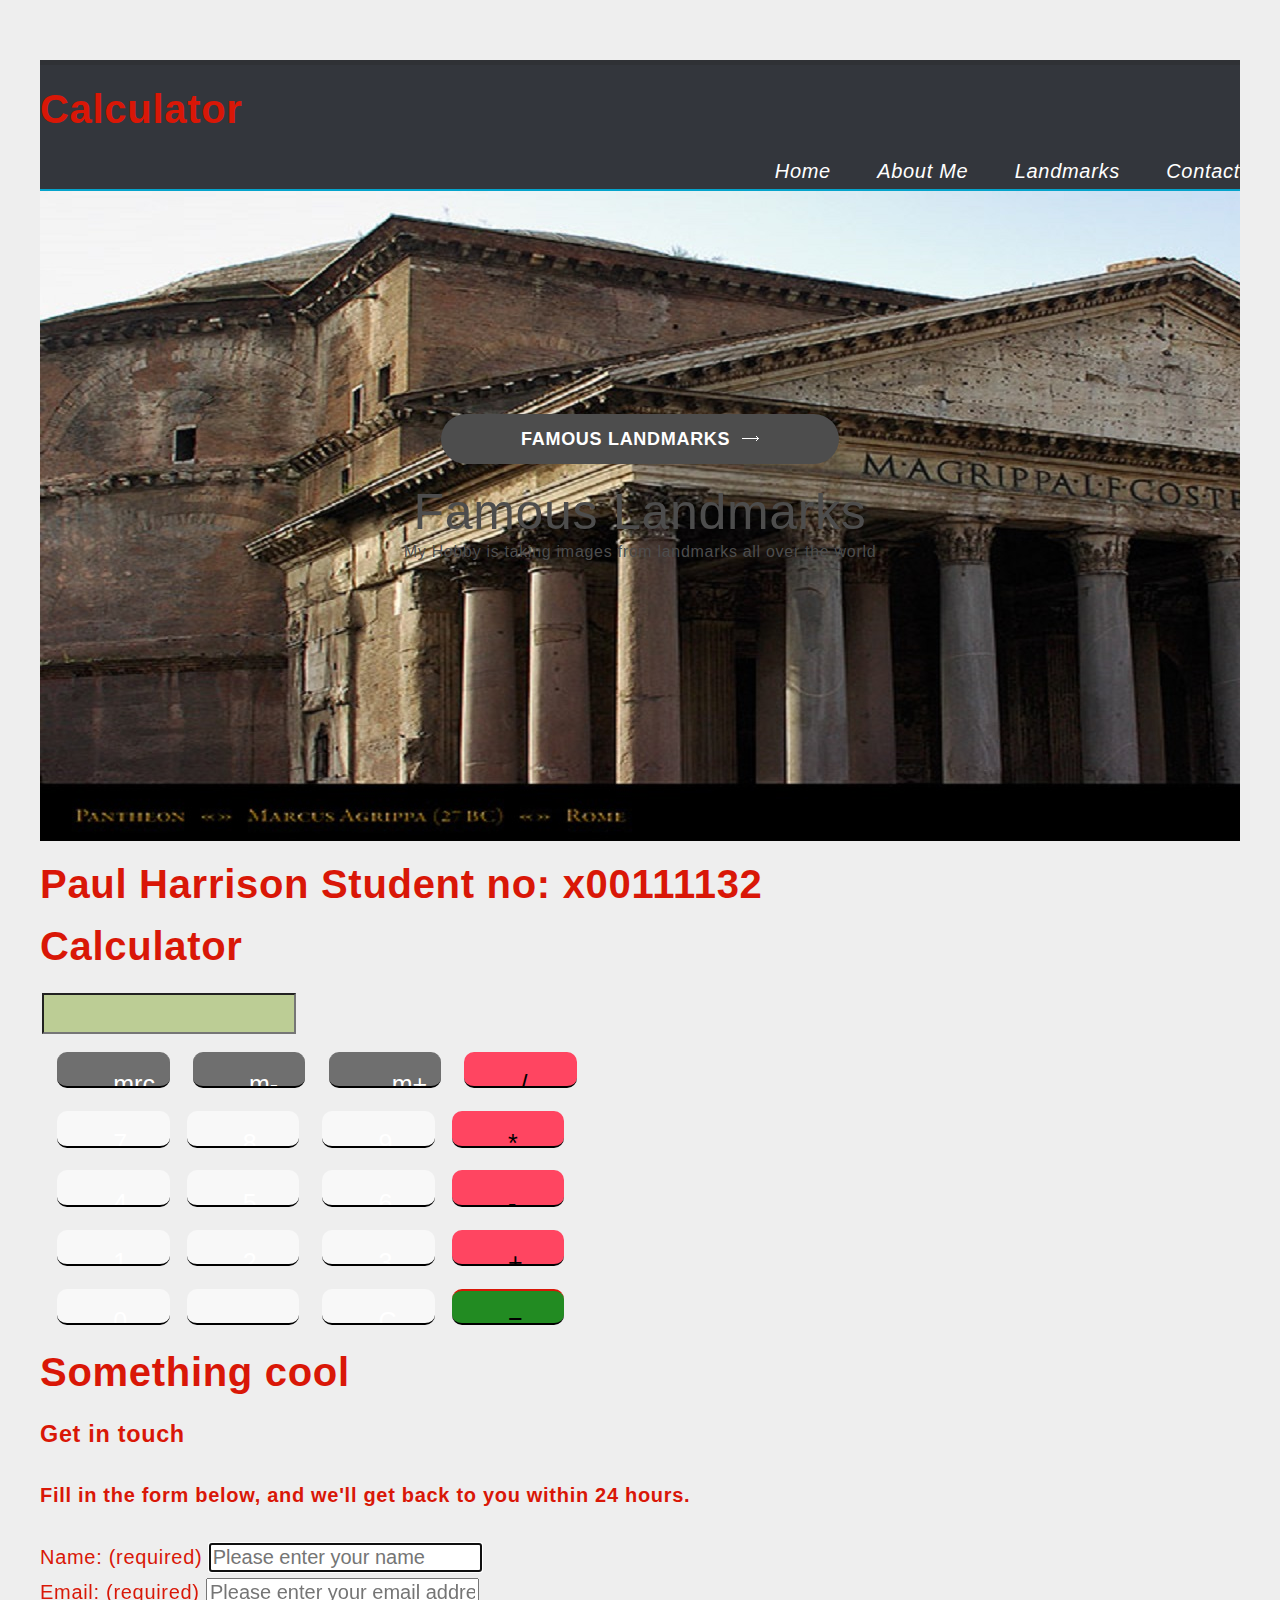
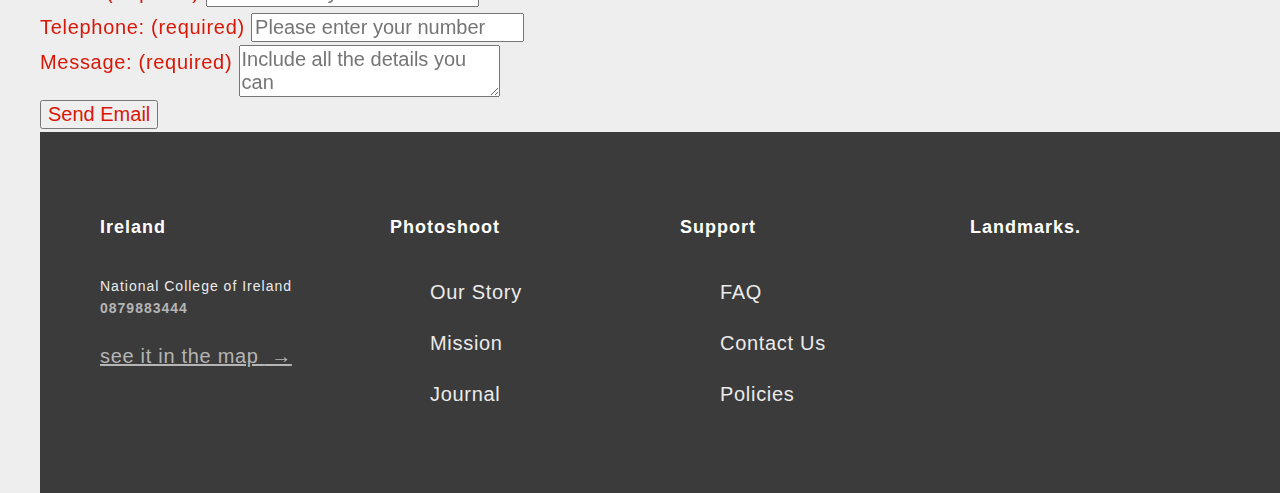
<file: index.html>
<!DOCTYPE html>
<!--[if lt IE 7]>      <html class="no-js lt-ie9 lt-ie8 lt-ie7"> <![endif]-->
<!--[if IE 7]>         <html class="no-js lt-ie9 lt-ie8"> <![endif]-->
<!--[if IE 8]>         <html class="no-js lt-ie9"> <![endif]-->
<!--[if gt IE 8]><!--> <html class="no-js"> <!--<![endif]-->
<head>
    <meta http-equiv="content-type" content="text/html; charset=utf-8" />
    <link href="./stylesheets/jasmine.css" rel="stylesheet" />
    <link href="./stylesheets/style-narrow.css" rel="stylesheet" />
    <link href="./stylesheets/style-wide.css" rel="stylesheet" />
    <link href="./stylesheets/style.css" rel="stylesheet" />
    <link href="../test/stylesheets/calculator.css" rel="stylesheet" />
    <link rel="stylesheet" href="css/normalize.css">
    <link rel="stylesheet" href="css/main.css">
    <script src="./stylesheets/style-narrow.css" ></script>
    <script src="./js/html5shiv.js" type="text/javascript"></script>
    <script src="./js/skel.js"></script>


</head>
<body>
<!-- Add your site or application content here -->
<div class="container">
    <!-- Header -->
    <div id="header" class="row">
        <div class="4u">
            <h1>Calculator</h1>
        </div>
        <nav id="nav" class="8u">
            <a href="index.html">Home</a>
            <a href="#">About Me</a>
            <a href="">Landmarks</a>
            <a href="#">Contact</a>
        </nav>
    </div>
    <!-- Hero -->



    <section class="billboard">
        <section class="caption">
            <a href="">Famous Landmarks <i></i></a>
            <p class="cap_title">Famous Landmarks</p>
            <p class="cap_desc">My Hobby is taking images from landmarks all over the world</p>

        </section>
    </section>
    <!-- End billboard -->

    <!-- Features -->

    <!-- Main -->
<h1>Paul Harrison Student no: x00111132</h1>
<h1>Calculator</h1>
    <div id="Calculator" class="seven columns add-bottom offset-by-one">
        <section class="4u">
            <div class="box">
                <div class="display"><input type="text" readonly size="18" id="d"></div>
                <div class="keys">
                    <p><input type="button" class= "button gray" value="mrc" onclick='c("paul")'>
                        <input type="button" class= "button gray" value="m-" onclick='c("")'>
                        <input type="button" class= "button gray" value=" m+" onclick='c("")'>
                        <input type="button" class= "button pink" value="/" onclick='v("/")'></p>
                    <p><input type="button" class= "button black" value="7" onclick='v("7")'><input type="button"class="button black" value="8" onclick='v("8")'>
                        <input type="button" class= "button black" value="9"onclick='v("9")'><input type="button" class="button pink" value="*" onclick='v("*")'></p>
                    <p><input type="button" class= "button black" value="4" onclick='v("4")'><input type="button" class="button black" value="5" onclick='v("5")'>
                        <input type="button" class= "button black" value="6" onclick='v("6")'><input type="button"class="button pink" value="-" onclick='v("-")'></p>
                    <p><input type="button" class= "button black" value="1" onclick='v("1")'><input type="button"class="button black" value="2" onclick='v("2")'>
                        <input type="button" class= "button black" value="3" onclick='v("3")'><input type="button"class="button pink" value="+" onclick='v("+")'></p>
                    <p><input type="button" class= "button black" value="0" onclick='v("0")'><input type="button" class="button black" value="." onclick='v(".")'>
                        <input type="button" class= "button black" value="C" onclick='c("")'><input type="button" class="button orange" value="=" onclick='e()'></p>
                </div>
            </div>
            <h1>Something cool</h1>
        </section>
    </div><!-- container -->
    <!-- Form -->
    <form id="contact-form" action="/" method="post">
        <h3>Get in touch</h3>
        <h4>Fill in the form below, and we'll get back to you within 24 hours.</h4>
        <div>
            <label>
                <span>Name: (required)</span>
                <input placeholder="Please enter your name" type="text" tabindex="6" required autofocus>
            </label>
        </div>
        <div>
            <label>
                <span>Email: (required)</span>
                <input placeholder="Please enter your email address" type="email" tabindex="6" required>
            </label>
        </div>
        <div>
            <label>
                <span>Telephone: (required)</span>
                <input placeholder="Please enter your number" type="tel" tabindex="6" required>
            </label>
        </div>

        <div>
            <label>
                <span>Message: (required)</span>
                <textarea placeholder="Include all the details you can" tabindex="6" required></textarea>
            </label>
        </div>
        <div>
            <button name="submit" type="submit" id="contact-submit" data-text="...Sending">Send Email</button>
        </div>
    </form>
    <!-- /Form -->

</div>

<!-- Footer -->
<footer>
    <div class="wrapper">
        <div class="f_cols">
            <h3>Ireland</h3>
            <p>National College of Ireland <span class="phone">0879883444</span></p>
            <a href="#" class="map">see it in the map <span class="arrow">&nbsp;&rarr;</span></a>
        </div>

        <div class="f_cols">
            <h3>Photoshoot</h3>
            <ul>
                <li><a href="#">Our Story</a></li>
                <li><a href="#">Mission</a></li>
                <li><a href="#">Journal</a></li>

            </ul>
        </div>

        <div class="f_cols">
            <h3>Support</h3>
            <ul>
                <li><a href="#">FAQ</a></li>
                <li><a href="#">Contact Us</a></li>
                <li><a href="#">Policies</a></li>
            </ul>
        </div>

        <div class="f_cols">
            <h3>Landmarks.</h3>
            <p></p>

        </div>


    </div>
</footer>
<!-- End footer -->
<script>
    (function() {

        // Create input element for testing
        var inputs = document.createElement('input');

        // Create the supports object
        var supports = {};

        supports.autofocus   = 'autofocus' in inputs;
        supports.required    = 'required' in inputs;
        supports.placeholder = 'placeholder' in inputs;

        // Fallback for autofocus attribute
        if(!supports.autofocus) {

        }

        // Fallback for required attribute
        if(!supports.required) {

        }

        // Fallback for placeholder attribute
        if(!supports.placeholder) {

        }

        // Change text inside send button on submit
        var send = document.getElementById('contact-submit');
        if(send) {
            var dataText = send.getAttribute('data-text');
            send.onclick = function() {
                send.innerHTML = dataText;
            }
        }

    })();
</script>
<script>
    function c(val)
    {
        document.getElementById("d").value=val;
    }
    function v(val)
    {
        document.getElementById("d").value+=val;
    }
    function e()
    {
        try
        {
            c(eval(document.getElementById("d").value))
        }
        catch(e)
        {
            c('Error')
        }
    }
</script>
</div>
</body>
</html>
</file>
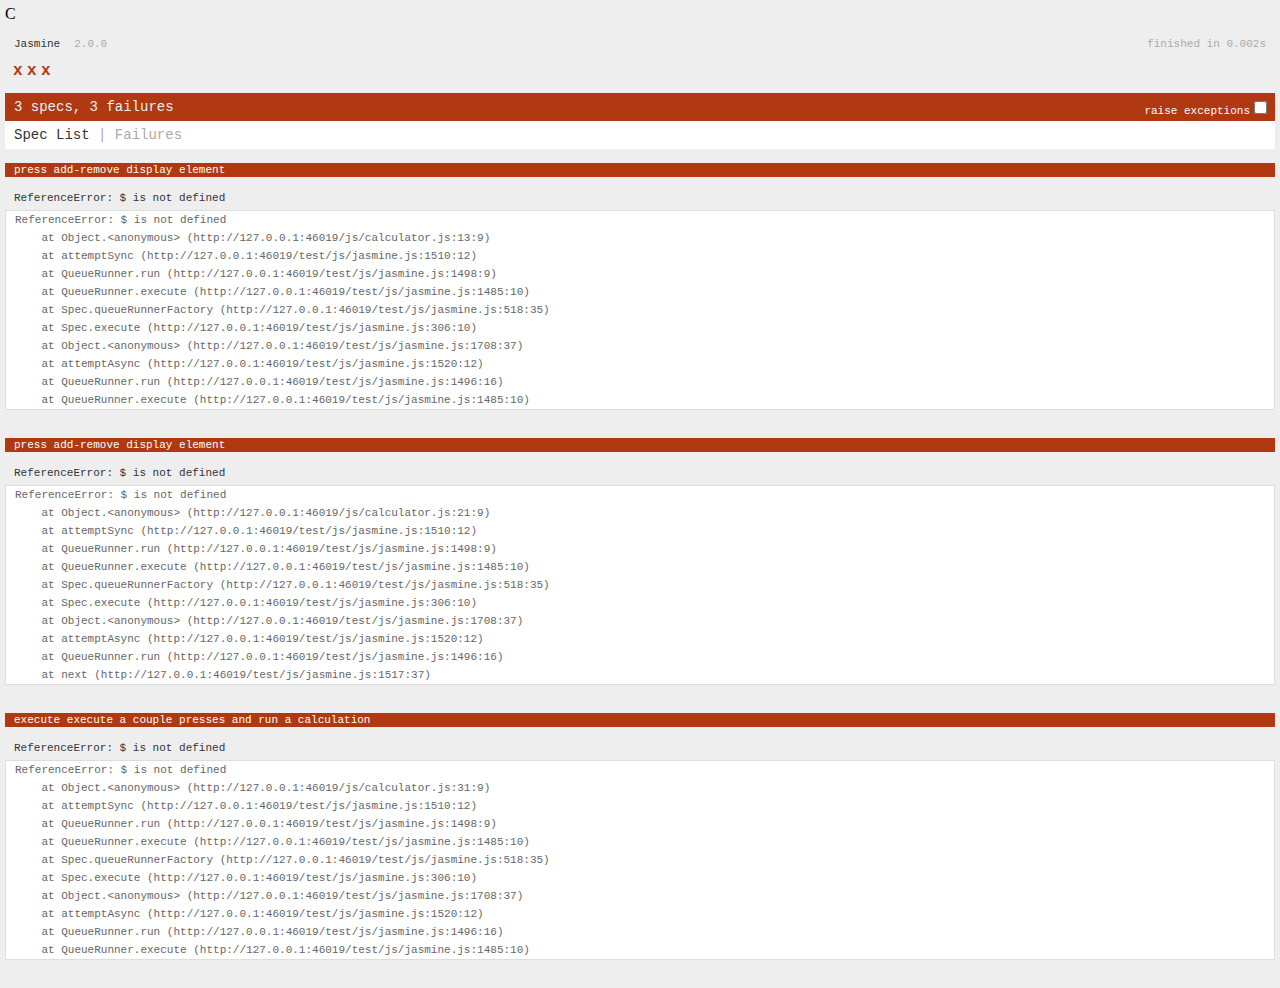
<file: specRunner.html>
<!DOCTYPE HTML>
<html>
<head>
    <meta http-equiv="Content-Type" content="text/html; charset=UTF-8">
    <title>Jasmine Spec Runner v2.0.0</title>

    <link rel="shortcut icon" type="image/png" href="test/js/jasmine_favicon.png">
    <link rel="stylesheet" type="text/css" href="/test/stylesheets/jasmine.css">

    <script type="text/javascript" src="test/js/jasmine.js"></script>
    <script type="text/javascript" src="test/js/jasmine-html.js"></script>
    <script type="text/javascript" src="test/js/boot.js"></script>

    <!-- include source files here... -->
    <script type="text/javascript" src="/js/calculator.js"></script>

    <!--<script type="text/javascript" src="src/Song.js"></script>-->

    <!-- include spec files here... -->
C    <!--<script type="text/javascript" src="spec/PlayerSpec.js"></script>-->

</head>

<body>






</body>
</html>
</file>
<file: stylesheets/jasmine.css>
body { background-color: #eeeeee; padding: 0; margin: 5px; overflow-y: scroll; }

.html-reporter { font-size: 11px; font-family: Monaco, "Lucida Console", monospace; line-height: 14px; color: #333333; }
.html-reporter a { text-decoration: none; }
.html-reporter a:hover { text-decoration: underline; }
.html-reporter p, .html-reporter h1, .html-reporter h2, .html-reporter h3, .html-reporter h4, .html-reporter h5, .html-reporter h6 { margin: 0; line-height: 14px; }
.html-reporter .banner, .html-reporter .symbol-summary, .html-reporter .summary, .html-reporter .result-message, .html-reporter .spec .description, .html-reporter .spec-detail .description, .html-reporter .alert .bar, .html-reporter .stack-trace { padding-left: 9px; padding-right: 9px; }
.html-reporter .banner .version { margin-left: 14px; }
.html-reporter #jasmine_content { position: fixed; right: 100%; }
.html-reporter .version { color: #aaaaaa; }
.html-reporter .banner { margin-top: 14px; }
.html-reporter .duration { color: #aaaaaa; float: right; }
.html-reporter .symbol-summary { overflow: hidden; *zoom: 1; margin: 14px 0; }
.html-reporter .symbol-summary li { display: inline-block; height: 8px; width: 14px; font-size: 16px; }
.html-reporter .symbol-summary li.passed { font-size: 14px; }
.html-reporter .symbol-summary li.passed:before { color: #5e7d00; content: "\02022"; }
.html-reporter .symbol-summary li.failed { line-height: 9px; }
.html-reporter .symbol-summary li.failed:before { color: #b03911; content: "x"; font-weight: bold; margin-left: -1px; }
.html-reporter .symbol-summary li.disabled { font-size: 14px; }
.html-reporter .symbol-summary li.disabled:before { color: #bababa; content: "\02022"; }
.html-reporter .symbol-summary li.pending { line-height: 17px; }
.html-reporter .symbol-summary li.pending:before { color: #ba9d37; content: "*"; }
.html-reporter .exceptions { color: #fff; float: right; margin-top: 5px; margin-right: 5px; }
.html-reporter .bar { line-height: 28px; font-size: 14px; display: block; color: #eee; }
.html-reporter .bar.failed { background-color: #b03911; }
.html-reporter .bar.passed { background-color: #a6b779; }
.html-reporter .bar.skipped { background-color: #bababa; }
.html-reporter .bar.menu { background-color: #fff; color: #aaaaaa; }
.html-reporter .bar.menu a { color: #333333; }
.html-reporter .bar a { color: white; }
.html-reporter.spec-list .bar.menu.failure-list, .html-reporter.spec-list .results .failures { display: none; }
.html-reporter.failure-list .bar.menu.spec-list, .html-reporter.failure-list .summary { display: none; }
.html-reporter .running-alert { background-color: #666666; }
.html-reporter .results { margin-top: 14px; }
.html-reporter.showDetails .summaryMenuItem { font-weight: normal; text-decoration: inherit; }
.html-reporter.showDetails .summaryMenuItem:hover { text-decoration: underline; }
.html-reporter.showDetails .detailsMenuItem { font-weight: bold; text-decoration: underline; }
.html-reporter.showDetails .summary { display: none; }
.html-reporter.showDetails #details { display: block; }
.html-reporter .summaryMenuItem { font-weight: bold; text-decoration: underline; }
.html-reporter .summary { margin-top: 14px; }
.html-reporter .summary ul { list-style-type: none; margin-left: 14px; padding-top: 0; padding-left: 0; }
.html-reporter .summary ul.suite { margin-top: 7px; margin-bottom: 7px; }
.html-reporter .summary li.passed a { color: #5e7d00; }
.html-reporter .summary li.failed a { color: #b03911; }
.html-reporter .summary li.pending a { color: #ba9d37; }
.html-reporter .description + .suite { margin-top: 0; }
.html-reporter .suite { margin-top: 14px; }
.html-reporter .suite a { color: #333333; }
.html-reporter .failures .spec-detail { margin-bottom: 28px; }
.html-reporter .failures .spec-detail .description { background-color: #b03911; }
.html-reporter .failures .spec-detail .description a { color: white; }
.html-reporter .result-message { padding-top: 14px; color: #333333; white-space: pre; }
.html-reporter .result-message span.result { display: block; }
.html-reporter .stack-trace { margin: 5px 0 0 0; max-height: 224px; overflow: auto; line-height: 18px; color: #666666; border: 1px solid #ddd; background: white; white-space: pre; }
</file>
<file: stylesheets/style-narrow.css>
body {
	font-size: 14pt;
	letter-spacing: 0.035em;
	line-height: 1.5em;
}

h1 {
	font-size: 1.25em;
}

h2 {
	font-size: 1.1em;
	margin-bottom: 0.5em;
}

.container {
	padding: 0 2em 0 2em;
}

.button {
	font-size: 1.25em;
	padding: 0.75em 2em 0.75em 2em;
}

#header {
	margin-top: 3em;
}

#nav {
	text-align: right;
}

#nav a {
	margin-left: 2em;
}

#hero {
	border-radius: 0.5em;
	margin: 2em 0 2em 0;
	padding: 3em 0 3em 0;
}

#hero h2 {
	font-size: 2.5em;
	margin-bottom: 0.75em;
}

#hero p {
	font-size: 1.25em;
	margin-bottom: 1.5em;
}

#footer {
	margin: 3em 0 3em 0;
}
</file>
<file: stylesheets/style-wide.css>
body {
	font-size: 15pt;
	letter-spacing: 0.035em;
	line-height: 1.75em;
}

h1 {
	font-size: 1.5em;
}

h2 {
	font-size: 1.25em;
	margin-bottom: 0.75em;
}

.button {
	font-size: 1.25em;
	padding: 0.65em 2.25em 0.65em 2.25em;
}

#header {
	margin-top: 3em;
}

#nav {
	text-align: right;
}

#nav a {
	margin-left: 2em;
}

#hero {
	border-radius: 0.5em;
	margin: 3em 0 3em 0;
	padding: 4em 0 4em 0;
}

#hero h2 {
	font-size: 2.5em;
	margin-bottom: 1em;
}

#hero p {
	font-size: 1.25em;
	margin-bottom: 1.75em;
}

#footer {
	margin: 3em 0 3em 0;
}
</file>
<file: stylesheets/style.css>
/*
- Header
- Billboard
- Services
- Video
- Recent Work
- Subscription
- Social Media Icons
- Footer
- Subsciption pop-up

*/



    /*  Fonts  */


#nav a {
    color: #fff;
    font-style: italic;
    text-decoration: none;
}


/*  General CSS*/
.wrapper{
    width: 1200px;
    height: auto;
    margin: 0 auto;
}


.billboard .caption a,
.billboard .caption a i,
.subscription a.start_btn,
.social a,
footer .f_cols a,
footer .f_cols ul li a,
.recent_work a.work_title,
header nav ul li a,
#box #submit{
    transition:all .2s linear;
    -webkit-transition:all .2s linear;
    -moz-transition:all .2s linear;
    -o-transition:all .2s linear;
}



/*  Header  */
header{
    width: 100%;
    height: 130px;
    background-color: #ffffff;
    z-index: 9999;
}

header .logo{
    margin-top: 51px;
    display: inline-block;
}

header nav{
    float: right;
}

header nav ul{
    list-style: none;
    display: block;
}

header nav ul li{
    float: left;
    margin: 57px 0 0 60px
}

header nav ul li a{
    color: #4d4d4d;
    text-decoration: none;
    font-size: 16px;
    font-family: 'open_regular', arial;
    border-bottom: 1px #ffffff solid;
}

header nav ul li a:hover{
    border-bottom: 1px #d99012 solid;
}



/*  Billoard  */
.billboard{
    width: 100%;
    height: 650px;
    background: url('../img/Pantheon_16x9_6483.jpg') no-repeat;
    text-align: center;
    position: relative;
    overflow: hidden;
}

.billboard .caption{
    margin-top: 230px;
}

.billboard .caption .cap_title{
    font-family: 'satellite', arial;
    font-size: 50px;
    color: #4d4d4d;
    margin-bottom: 30px;
}

.billboard .caption .cap_desc{
    font-family: 'open_regular', arial;
    font-size: 16px;
    color: #4d4d4d;
    margin-bottom: 60px;
}

.billboard .caption a{
    padding: 15px 80px;
    background: #4d4d4d;
    color: #fff;
    font-family: 'open_semibold', arial;
    font-weight: bold;
    font-size: 18px;
    text-transform: uppercase;
    text-decoration: none;

    -webkit-border-radius: 100px;
    -moz-border-radius: 100px;
    -o-border-radius: 100px;
    border-radius: 100px;
}

.billboard .caption a:hover{
    background: #ffffff;
    color: #4d4d4d;
}


.billboard .caption a i{
    width: 17px;
    height: 5px;
    display: inline-block;
    background: url('../img/right_arrow.png') no-repeat;
    margin: 0 0 4px 6px;
}

.billboard .caption a:hover i{
    background: url('../img/right_arrow_black.png') no-repeat;
}



/*  Services  */
.services ul{
    list-style: none;
    display: block;
    margin: 100px 0;
    text-align: center;
    overflow: hidden;
}

.services ul li{
    float: left;
    width: 346px;
    margin-right: 80px;
}

.services ul li:last-child{
    margin-right: 0;
}

.services ul li .s_icons,
.services ul li h3{
    margin-bottom: 40px;
}

.services ul li h3{
    font-family: 'open_bold', arial;
    font-weight: bold;
    font-size: 22px;
    color: #4d4d4d;
    text-transform: uppercase;
    letter-spacing: 50;
}

.services ul li p{
    font-family: 'open_regular', arial;
    color: #727272;
    font-size: 14px;
    line-height: 22px;
}


/*  Video  */
.video{
    text-align: center;
    border-top: 1px #e7e7e7 solid;
    border-bottom: 1px #e7e7e7 solid;
    margin-bottom: 100px;
    padding-top: 100px;
}

.video h3{
    font-family: 'open_bold', arial;
    font-weight: bold;
    font-size: 30px;
    text-transform: uppercase;
    color: #4d4d4d;
    margin-bottom: 20px;
}

.video p{
    display: inline-block;
    width: 600px;
    font-family: 'open_regular', arial;
    font-size: 16px;
    color: #727272;
    margin-bottom: 80px;
    line-height: 24px;

}

.video .ex_video{
    margin-bottom: -3px;
}



/*  Recent work  */
.recent_work{
    margin-bottom: 100px;
    overflow: hidden;
}

.recent_work h3.S_title{
    font-family: 'open_bold', arial;
    font-weight: bold;
    font-size: 30px;
    color: #4d4d4d;
    text-transform: uppercase;
    text-align: center;
    margin-bottom: 80px;
}

.recent_work .work{
    width: 262px;
    height: 320px;
    overflow: hidden;
    position: relative;
    float: left;
    margin-right: 50px;
}

.recent_work .work:last-child{
    margin-right: 0;
}

.recent_work a.work_img{
    width: 262px;
    height: 320px;
    background: red;
    position: relative;
}


.recent_work a.work_title{
    display: inline-block;
    text-decoration: none;
    width: 262px;
    background: rgba(59, 59, 59, .8);
    position: relative;
    font-family: 'open_bold', arial;
    font-weight: bold;
    font-size: 16px;
    color: #fff;
    text-align: center;
    padding: 25px 0;
    bottom: 0;
}

.recent_work .work:hover a.work_title{
    bottom: 66px;
}

.recent_work .work_title i{
    display: inline-block;
    width: 13px;
    height: 5px;
    background: url('../img/work_arrow.png') no-repeat;
    margin: 0 0 2px 8px;
}



/*  Subscription  */
.subscription{
    width: 100%;
    padding: 95px 0 113px 0;
    background: #f5f5f5;
    border-top: 1px #e7e7e7 solid;
    border-bottom: 1px #e7e7e7 solid;
    text-align: center;
    margin: 100px 0;
}

.subscription .title{
    font-family: 'open_semibold', arial;
    font-weight: bold;
    font-size: 30px;
    color: #4d4d4d;
    text-transform: uppercase;
    margin-bottom: 30px;
    letter-spacing: 2px;
}

.subscription .desc{
    font-family: 'open_regular', arial;
    font-size: 14px;
    color: #717171;
    margin-bottom: 60px;
}

.subscription a.start_btn{
    padding: 10px 40px;
    margin: 10px 0;
    color: #4d4d4d;
    border: 2px #4d4d4d solid;
    text-decoration: none;
    font-family: 'open_bold', arial;
    font-weight: bolder;
    text-transform: uppercase;
    font-size: 16px;

    -webkit-border-radius: 100px;
    -moz-border-radius: 100px;
    -o-border-radius: 100px;
    border-radius: 100px;
}

.subscription a.start_btn:hover{
    background: #4d4d4d;
    color: #f5f5f5;
}



/*  Social Media Icons  */
.social{
    width: 100%;
    text-align: center;
    margin-bottom: 100px;
}

.social a{
    width: 70px;
    height: 70px;
    display: inline-block;
    margin-right: 56px;
    background: url('../img/sm.png') no-repeat;
}

.social a:last-child{
    margin-right: 0;
}


.social a.fb{
    background-position: 0 0;
}
.social a.t{
    background-position: -71px 0;
}
.social a.d{
    background-position: -142px 0;
}
.social a.g{
    background-position: -213px 0;
}


.social a:hover{
    background: url('../img/sm_hover.png') no-repeat;
}

.social a.fb:hover{
    background-position: 0 0;
}
.social a.t:hover{
    background-position: -71px 0;
}
.social a.d:hover{
    background-position: -142px 0;
}
.social a.g:hover{
    background-position: -213px 0;
}




/*  Footer  */
footer{
    background: #3b3b3b;
    padding: 60px ;
    width: 1150px;
    margin-left: 40px;
    overflow: hidden;
}

footer .f_cols{
    width: 250px;
    height: auto;
    float: left;
    margin-left: 40px;

}

footer .f_cols:first-child{
    margin-left: 0;
}

footer .f_cols h3{
    font-family: 'open_semibold', arial;
    font-weight: bold;
    font-size: 18px;
    color: #ffffff;
    margin-bottom: 30px;
    letter-spacing: 1px;
}

footer .f_cols p{
    font-family: 'open_regular', arial;
    font-size: 14px;
    line-height: 22px;
    letter-spacing: 1px;
    color: #ebebeb;
    margin-bottom: 20px;
}

footer .f_cols span.phone{
    display: block;
    font-family: 'open_bold', arial;
    font-weight: bold;
    color: #b5b5b5;
}

footer .f_cols a{
    display: inline-block;
    font-family: 'open_regular', arial;
    color: #b5b5b5;
}

footer .f_cols a:hover{
    color: #ebebeb;
}

footer .f_cols ul li{
    list-style: none;
    margin-bottom: 15px;
}


footer .f_cols ul li a{
    text-decoration: none;
    color: #ebebeb;
    font-family: 'open_regular', arial;
    font-family: 14px;
    border-bottom: 1px #3b3b3b solid;

}


footer .f_cols ul li a:hover{
    border-bottom: 1px #ebebeb solid;
}





/*
Header Demo Styles
*/

#header {overflow:auto;background:#33363C;border-top:5px solid #2F3135;border-bottom:2px solid #04A4CC;}
#logo {float:left;margin:10px 0 5px 40px;}
#logo img {width:80px;height:36px;}
#view-tut {float:right;font-size:13px;font-weight:900;margin:10px 40px 5px 0;}
#view-tut ul {margin:0;}
#view-tut ul li {display:inline-block;*display:inline;zoom:1;margin:0 5px 0 0;}
#view-tut ul li a {display:block;padding:5px 10px;background:#04A4CC;color:#FFF;border-radius:20px;text-decoration:none;}
#view-tut ul li a:hover {background:#0097CD;}
</file>
<file: test/stylesheets/calculator.css>
/* ==========================================================================
   calculator
   ========================================================================== */


.display input
{
    position:relative;
    left:2px;
    top:2px;
    height:35px;
    color:black;
    background-color:#bccd95;
    font-size:21px;
    text-align:right;
}

.button
{
    width:40px;
    height:30px;
    border:none;
    border-radius:10px;
    margin-left:17px;
    cursor:pointer;
    border-top:2px solid transparent;
}
.button.gray
{
    color:white;
    background-color:#6f6f6f;
    border-bottom:black 2px solid;
    border-top:2px #6f6f6f solid;
}
.button.pink
{
    color:black;
    background-color:#ff4561;
    border-bottom:black 2px solid;
}
.button.black
{
    color:white;
    background-color:#f8f8f8;
    border-bottom:black 2px solid;
    border-top:2px 303030 solid;
}
.button.orange
{
    color:black;
    background-color:forestgreen;
    border-bottom:black 2px solid;
    border-top:2px #d91707 solid;
}
.gray:active
{
    border-top:black 2px solid;
    border-bottom:2px #6f6f6f solid;
}
.pink:active
{
    border-top:black 2px solid;
    border-bottom:#ff4561 2px solid;
}
.black:active
{
    border-top:black 2px solid;
    border-bottom:#303030 2px solid;
}
.orange:active
{
    border-top:black 2px solid;
    border-bottom:#303030 2px solid;
}
p
{
    line-height:10px;
}
</file>
<file: css/main.css>
/*! HTML5 Boilerplate v4.3.0 | MIT License | http://h5bp.com/ */

/*
 * What follows is the result of much research on cross-browser styling.
 * Credit left inline and big thanks to Nicolas Gallagher, Jonathan Neal,
 * Kroc Camen, and the H5BP dev community and team.
 */

/* ==========================================================================
   Base styles: opinionated defaults
   ========================================================================== */

html,
button,
input,
select,
textarea {
    color: #d91707;
}

html {
    font-size: 1em;
    line-height: 1.4;
}

/*
 * Remove text-shadow in selection highlight: h5bp.com/i
 * These selection rule sets have to be separate.
 * Customize the background color to match your design.
 */

::-moz-selection {
    background: #b3d4fc;
    text-shadow: none;
}

::selection {
    background: #b3d4fc;
    text-shadow: none;
}

/*
 * A better looking default horizontal rule
 */

hr {
    display: block;
    height: 1px;
    border: 0;
    border-top: 1px solid #ccc;
    margin: 1em 0;
    padding: 0;
}

/*
 * Remove the gap between images, videos, audio and canvas and the bottom of
 * their containers: h5bp.com/i/440
 */

audio,
canvas,
img,
video {
    vertical-align: middle;
}

/*
 * Remove default fieldset styles.
 */

fieldset {
    border: 0;
    margin: 0;
    padding: 0;
}

/*
 * Allow only vertical resizing of textareas.
 */

textarea {
    resize: vertical;
}

/* ==========================================================================
   Browse Happy prompt
   ========================================================================== */

.browsehappy {
    margin: 0.2em 0;
    background: #ccc;
    color: #d91707;
    padding: 0.2em 0;
}

/* ==========================================================================
   Author's custom styles
   ========================================================================== */

















/*
 * Image replacement
 */

.ir {
    background-color: transparent;
    border: 0;
    overflow: hidden;
    /* IE 6/7 fallback */
    *text-indent: -9999px;
}

.ir:before {
    content: "";
    display: block;
    width: 0;
    height: 150%;
}

/*
 * Hide from both screenreaders and browsers: h5bp.com/u
 */

.hidden {
    display: none !important;
    visibility: hidden;
}

/*
 * Hide only visually, but have it available for screenreaders: h5bp.com/v
 */

.visuallyhidden {
    border: 0;
    clip: rect(0 0 0 0);
    height: 1px;
    margin: -1px;
    overflow: hidden;
    padding: 0;
    position: absolute;
    width: 1px;
}

/*
 * Extends the .visuallyhidden class to allow the element to be focusable
 * when navigated to via the keyboard: h5bp.com/p
 */

.visuallyhidden.focusable:active,
.visuallyhidden.focusable:focus {
    clip: auto;
    height: auto;
    margin: 0;
    overflow: visible;
    position: static;
    width: auto;
}

/*
 * Hide visually and from screenreaders, but maintain layout
 */

.invisible {
    visibility: hidden;
}

/*
 * Clearfix: contain floats
 *
 * For modern browsers
 * 1. The space content is one way to avoid an Opera bug when the
 *    `contenteditable` attribute is included anywhere else in the document.
 *    Otherwise it causes space to appear at the top and bottom of elements
 *    that receive the `clearfix` class.
 * 2. The use of `table` rather than `block` is only necessary if using
 *    `:before` to contain the top-margins of child elements.
 */

.clearfix:before,
.clearfix:after {
    content: " "; /* 1 */
    display: table; /* 2 */
}

.clearfix:after {
    clear: both;
}

/*
 * For IE 6/7 only
 * Include this rule to trigger hasLayout and contain floats.
 */

.clearfix {
    *zoom: 1;
}

/* ==========================================================================
   EXAMPLE Media Queries for Responsive Design.
   These examples override the primary ('mobile first') styles.
   Modify as content requires.
   ========================================================================== */

@media only screen and (min-width: 35em) {
    /* Style adjustments for viewports that meet the condition */
}

@media print,
       (-o-min-device-pixel-ratio: 5/4),
       (-webkit-min-device-pixel-ratio: 1.25),
       (min-resolution: 120dpi) {
    /* Style adjustments for high resolution devices */
}

/* ==========================================================================
   Print styles.
   Inlined to avoid required HTTP connection: h5bp.com/r
   ========================================================================== */

@media print {
    * {
        background: transparent !important;
        color: #000 !important; /* Black prints faster: h5bp.com/s */
        box-shadow: none !important;
        text-shadow: none !important;
    }

    a,
    a:visited {
        text-decoration: underline;
    }

    a[href]:after {
        content: " (" attr(href) ")";
    }

    abbr[title]:after {
        content: " (" attr(title) ")";
    }

    /*
     * Don't show links for images, or javascript/internal links
     */

    .ir a:after,
    a[href^="javascript:"]:after,
    a[href^="#"]:after {
        content: "";
    }

    pre,
    blockquote {
        border: 1px solid #999;
        page-break-inside: avoid;
    }

    thead {
        display: table-header-group; /* h5bp.com/t */
    }

    tr,
    img {
        page-break-inside: avoid;
    }

    img {
        max-width: 100% !important;
    }

    @page {
        margin: 0.5cm;
    }

    p,
    h2,
    h3 {
        orphans: 3;
        widows: 3;
    }

    h2,
    h3 {
        page-break-after: avoid;
    }
}
</file>
<file: test/stylesheets/jasmine.css>
body { background-color: #eeeeee; padding: 0; margin: 5px; overflow-y: scroll; }

.html-reporter { font-size: 11px; font-family: Monaco, "Lucida Console", monospace; line-height: 14px; color: #333333; }
.html-reporter a { text-decoration: none; }
.html-reporter a:hover { text-decoration: underline; }
.html-reporter p, .html-reporter h1, .html-reporter h2, .html-reporter h3, .html-reporter h4, .html-reporter h5, .html-reporter h6 { margin: 0; line-height: 14px; }
.html-reporter .banner, .html-reporter .symbol-summary, .html-reporter .summary, .html-reporter .result-message, .html-reporter .spec .description, .html-reporter .spec-detail .description, .html-reporter .alert .bar, .html-reporter .stack-trace { padding-left: 9px; padding-right: 9px; }
.html-reporter .banner .version { margin-left: 14px; }
.html-reporter #jasmine_content { position: fixed; right: 100%; }
.html-reporter .version { color: #aaaaaa; }
.html-reporter .banner { margin-top: 14px; }
.html-reporter .duration { color: #aaaaaa; float: right; }
.html-reporter .symbol-summary { overflow: hidden; *zoom: 1; margin: 14px 0; }
.html-reporter .symbol-summary li { display: inline-block; height: 8px; width: 14px; font-size: 16px; }
.html-reporter .symbol-summary li.passed { font-size: 14px; }
.html-reporter .symbol-summary li.passed:before { color: #5e7d00; content: "\02022"; }
.html-reporter .symbol-summary li.failed { line-height: 9px; }
.html-reporter .symbol-summary li.failed:before { color: #b03911; content: "x"; font-weight: bold; margin-left: -1px; }
.html-reporter .symbol-summary li.disabled { font-size: 14px; }
.html-reporter .symbol-summary li.disabled:before { color: #bababa; content: "\02022"; }
.html-reporter .symbol-summary li.pending { line-height: 17px; }
.html-reporter .symbol-summary li.pending:before { color: #ba9d37; content: "*"; }
.html-reporter .exceptions { color: #fff; float: right; margin-top: 5px; margin-right: 5px; }
.html-reporter .bar { line-height: 28px; font-size: 14px; display: block; color: #eee; }
.html-reporter .bar.failed { background-color: #b03911; }
.html-reporter .bar.passed { background-color: #a6b779; }
.html-reporter .bar.skipped { background-color: #bababa; }
.html-reporter .bar.menu { background-color: #fff; color: #aaaaaa; }
.html-reporter .bar.menu a { color: #333333; }
.html-reporter .bar a { color: white; }
.html-reporter.spec-list .bar.menu.failure-list, .html-reporter.spec-list .results .failures { display: none; }
.html-reporter.failure-list .bar.menu.spec-list, .html-reporter.failure-list .summary { display: none; }
.html-reporter .running-alert { background-color: #666666; }
.html-reporter .results { margin-top: 14px; }
.html-reporter.showDetails .summaryMenuItem { font-weight: normal; text-decoration: inherit; }
.html-reporter.showDetails .summaryMenuItem:hover { text-decoration: underline; }
.html-reporter.showDetails .detailsMenuItem { font-weight: bold; text-decoration: underline; }
.html-reporter.showDetails .summary { display: none; }
.html-reporter.showDetails #details { display: block; }
.html-reporter .summaryMenuItem { font-weight: bold; text-decoration: underline; }
.html-reporter .summary { margin-top: 14px; }
.html-reporter .summary ul { list-style-type: none; margin-left: 14px; padding-top: 0; padding-left: 0; }
.html-reporter .summary ul.suite { margin-top: 7px; margin-bottom: 7px; }
.html-reporter .summary li.passed a { color: #5e7d00; }
.html-reporter .summary li.failed a { color: #b03911; }
.html-reporter .summary li.pending a { color: #ba9d37; }
.html-reporter .description + .suite { margin-top: 0; }
.html-reporter .suite { margin-top: 14px; }
.html-reporter .suite a { color: #333333; }
.html-reporter .failures .spec-detail { margin-bottom: 28px; }
.html-reporter .failures .spec-detail .description { background-color: #b03911; }
.html-reporter .failures .spec-detail .description a { color: white; }
.html-reporter .result-message { padding-top: 14px; color: #333333; white-space: pre; }
.html-reporter .result-message span.result { display: block; }
.html-reporter .stack-trace { margin: 5px 0 0 0; max-height: 224px; overflow: auto; line-height: 18px; color: #666666; border: 1px solid #ddd; background: white; white-space: pre; }
</file>
